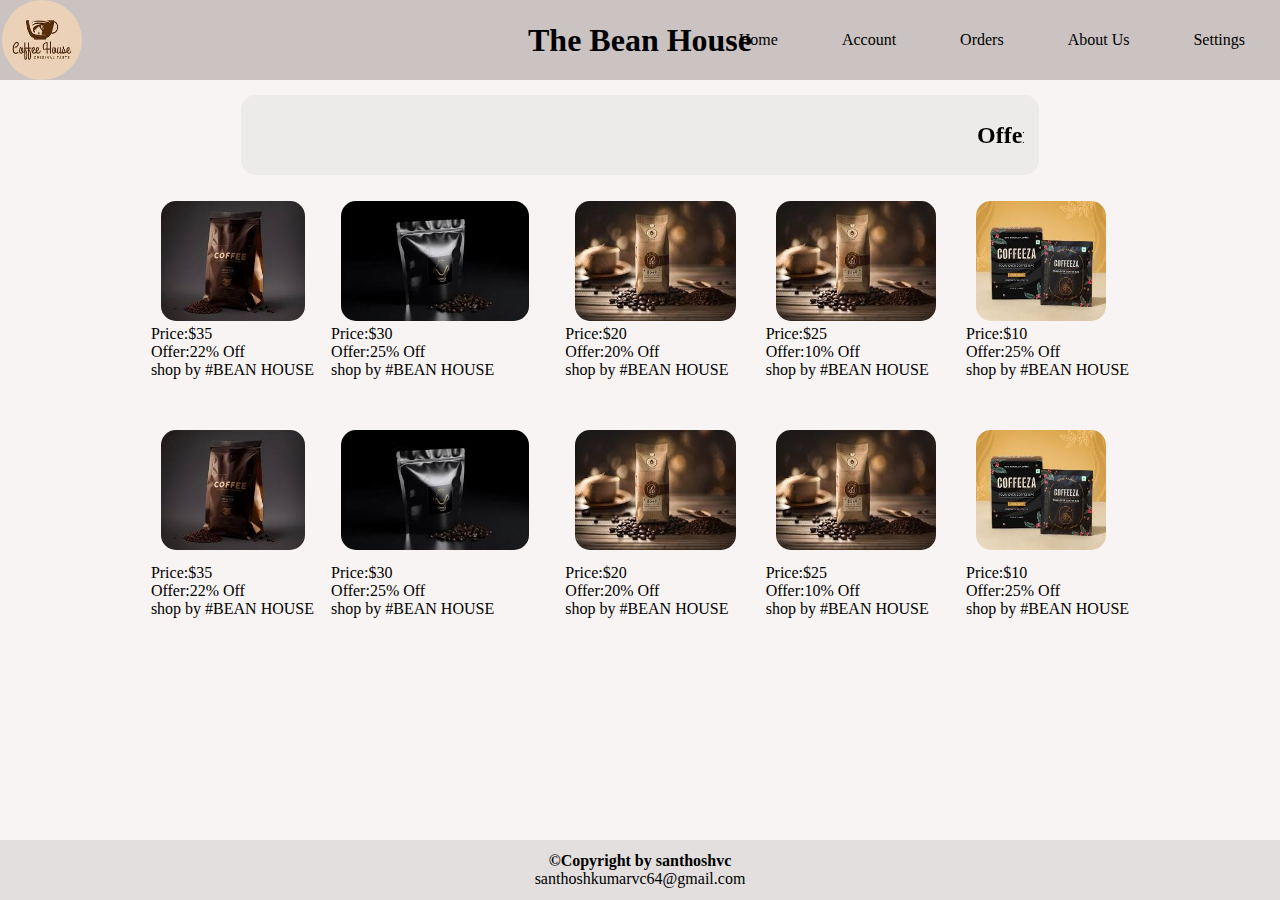
<file: index.html>
<!DOCTYPE html>
<html>

<head>
  <title>The Bean House</title>
  <link rel="stylesheet" href="./style.css">
</head>

<body>
  <div class="container">
    <div class="Heading">
      <h1>The Bean House</h1>
    </div>
    <div class="offer">
      <marquee>
        <h2>
          Offers is on Live
          MIN 10% Offer on All Products
        </h2>
      </marquee>
    </div>
    <div class="Heading-content">
      <a href="#">Home</a>
      <a href="#">Account</a>
      <a href="#">Orders</a>
      <a href="about.html"> About Us </a>
      <a href="#">Settings</a>
    </div>
    <img src="./images/coffe.jpg" class="cofee" />

    <div class="body-content">
      <ul>
        <li><a href="#"><img src="./images/download.jpg" /></a>
          <p>Price:$35<br />
          <P>Offer:22% Off<br />
            shop by #BEAN HOUSE</p>
        </li>
        <li><a href="#"><img src="./images/images (1).jpg" /></a>
          <p>Price:$30<br />
          <P>Offer:25% Off<br />
            shop by #BEAN HOUSE</p>
        </li>
        <li><a href="#"><img src="./images/images (2).jpg" /></a>
          <p>Price:$20<br />
          <P>Offer:20% Off<br />
            shop by #BEAN HOUSE</p>
        </li>
        <li><a href="#"><img src="./images/images (2).jpg" /></a>
          <p>Price:$25<br />
          <P>Offer:10% Off<br />
            shop by #BEAN HOUSE</p>
        </li>
        <li><a href="#"><img src="./images/images.jpg" /></a>
          <p>Price:$10<br />
          <P>Offer:25% Off<br />
            shop by #BEAN HOUSE</p>
        </li>
      </ul>
    </div>
  </div>
  <div class="happy">
    <ul>
      <li><a href="#"><img src="./images/download.jpg" /></a>
        <p>Price:$35<br />
        <P>Offer:22% Off<br />
          shop by #BEAN HOUSE</p>
      </li>
      <li><a href="#"><img src="./images/images (1).jpg" /></a>
        <p>Price:$30<br />
        <P>Offer:25% Off<br />
          shop by #BEAN HOUSE</p>
      </li>
      <li><a href="#"><img src="./images/images (2).jpg" /></a>
        <p>Price:$20<br />
        <P>Offer:20% Off<br />
          shop by #BEAN HOUSE</p>
      </li>
      <li><a href="#"><img src="./images/images (2).jpg" /></a>
        <p>Price:$25<br />
        <P>Offer:10% Off<br />
          shop by #BEAN HOUSE</p>
      </li>
      <li><a href="#"><img src="./images/images.jpg" /></a>
        <p>Price:$10<br />
        <P>Offer:25% Off<br />
          shop by #BEAN HOUSE</p>
      </li>
    </ul>
    <div class="footer">
      <h4>&copy;Copyright by santhoshvc<br /></h4>
      <a href="santhoshkumarvc64@gmail.com">santhoshkumarvc64@gmail.com</p>
    </div>
  </div>

</body>

</html>
</file>
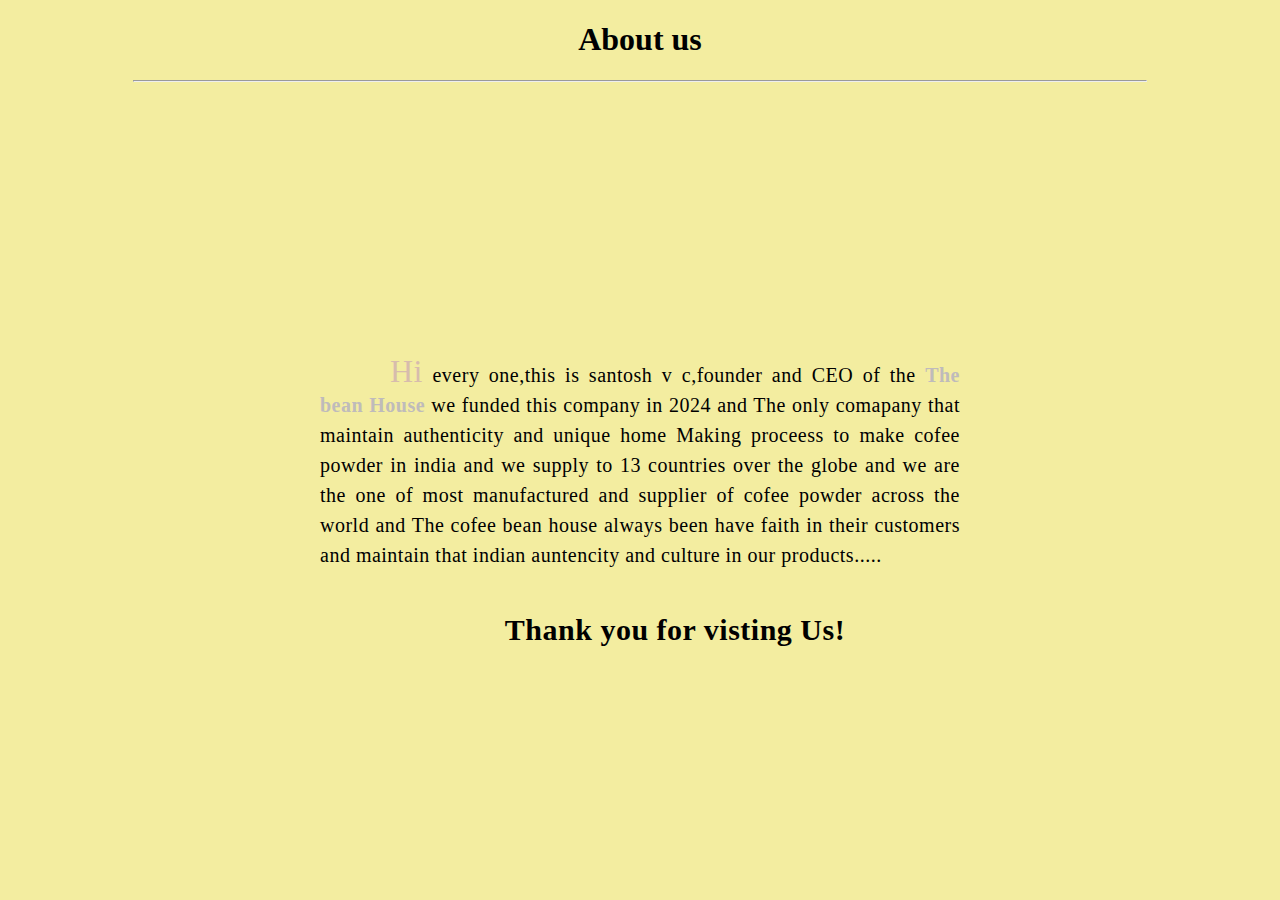
<file: about.html>
<!DOCTYPE html>
<html>

<head>
    <title>About us - The Bean House</title>

    <style>
        body {
            background-color: #f3eda0;
        }

        hr {
            width: 80%;
        }

        h1 {
            text-align: center;
            font-family: serif;
        }

        .container {
            border-radius: 20px;
            width: 50%;
            border-bottom: 5px solid black;
            border-bottom: hidden;
            flex-direction: column;
            padding: 30px;
            display: flex;
            align-items: center;
            text-align: justify;
            text-indent: 70px;
            letter-spacing: 0.5px;
            font-size: 20px;
            position: absolute;
            bottom: 150px;
            line-height: 30px;
        }

        .containe {
            display: flex;
            align-items: center;
            justify-content: center;
            width: 100%;
        }

        .hi {
            font-size: 2rem;
            color: #d7bcad;
        }

        a {
            text-decoration: none;
            color: #bfbbbb;
            font-weight: 900;
        }

        .container a:hover {
            color: #d5a69c;
            font-style: underline;
            font-weight: 900;
        }
    </style>

</head>

<body>

    <h1 class="happy">About us</h1>
    <hr />
    <div class="containe">
        <div class="container">
            <p><span class="hi">Hi</span> every one,this is santosh v c,founder and CEO of the <a
                    href="http://127.0.0.1:5500/E-commerce/index.html">The bean House</a> we funded this company in 2024
                and The only comapany that maintain authenticity and unique home Making proceess to make cofee powder in
                india and we supply to 13 countries over the globe and we are the one of most manufactured and supplier
                of cofee powder across the world
                and The cofee bean house always been have faith in their customers and maintain that indian auntencity
                and culture in our products.....</P>
            <h2>Thank you for visting Us!<h2>
        </div>
    </div>
</body>

</html>
</file>
<file: style.css>
*{
    margin:0;
    padding:0;
    font-family:roboto;
    
    }
    
    body{
    background-color:#f8f4f3;
    }
    .heading{
    text-align:center;
    
    }
    .container{
    display:flex;
    justify-content:center;
    align-items:center;
    height:80px;
    width:100%;
    position:realative;
    background-color:#cbc3c1;
    }
    
    
    .Heading-content{
    position:absolute;
    right:5px;
    line-height:120px;
    }
    .Heading-content a{
    text-decoration:none;
    padding:10px;
    margin:20px;
    color:black;
    transition: 0.3s;
    }
    .Heading-content a:hover{
    color:white;
    background-color:#979190;
    height:auto;
    width:auto;
    border-radius:10px;
   
    }
    
    .body-content{
    position:absolute;
    margin-top:500px;
    
    padding:10px;
    display:flex;
    justify-content: space-between;
    }
    .body-content ul{
    display:flex;
    justify-content: space-between;
    
    }
    .body-content ul img{
    height:120px;
    width:80%;
    border-radius:15px;
    }
     .body-content  ul li {
    list-style-type:none;
    
    }
    .body-content  ul li a{
    margin:10px;
     transition: 0.5s;
    }
    .body-content  ul li a:hover{
    padding:10px;
    margin-left:3px;
    }
    
    
    
    .happy ul{
    display:flex;
    flex-direction:row;
    justify-content:center;
    align-items:center;
    margin-top:350px;
    
    }
    .happy ul img {
    height:120px;
    width:80%;
    border-radius:15px;
   
    margin:0 0 10px 0;
    }
    .happy ul li{
    list-style-type:none;
    }
    .happy  ul li a{
    margin:10px;
     transition:0.5s;
    }
    .happy ul li a:hover{
    padding:10px;
    margin-left:3px;
    
    }
    .offer{
    display:flex;
    align-items:center;
    justify-content:center;
    margin-top:190px;
    position:absolute;
    background-color:#edeaea;
    height:50px;
    width:60%;
    padding:15px;
    border-radius:15px;
    }
    .footer {
    position:fixed;
      left: 0;
      bottom: 0;
      width: 100%;
      background-color:#e2dfde;
      color: black;
      display:flex;
    justify-content:center;
    align-items:center;
    flex-direction:column;
    height:60px;
    }
    .footer a{
    text-decoration:none;
    color:black;
    }
    .cofee{
    position:absolute;
    height:80px;
    width:80px;
    left:2px;
    border-radius:50%;
     }
</file>
